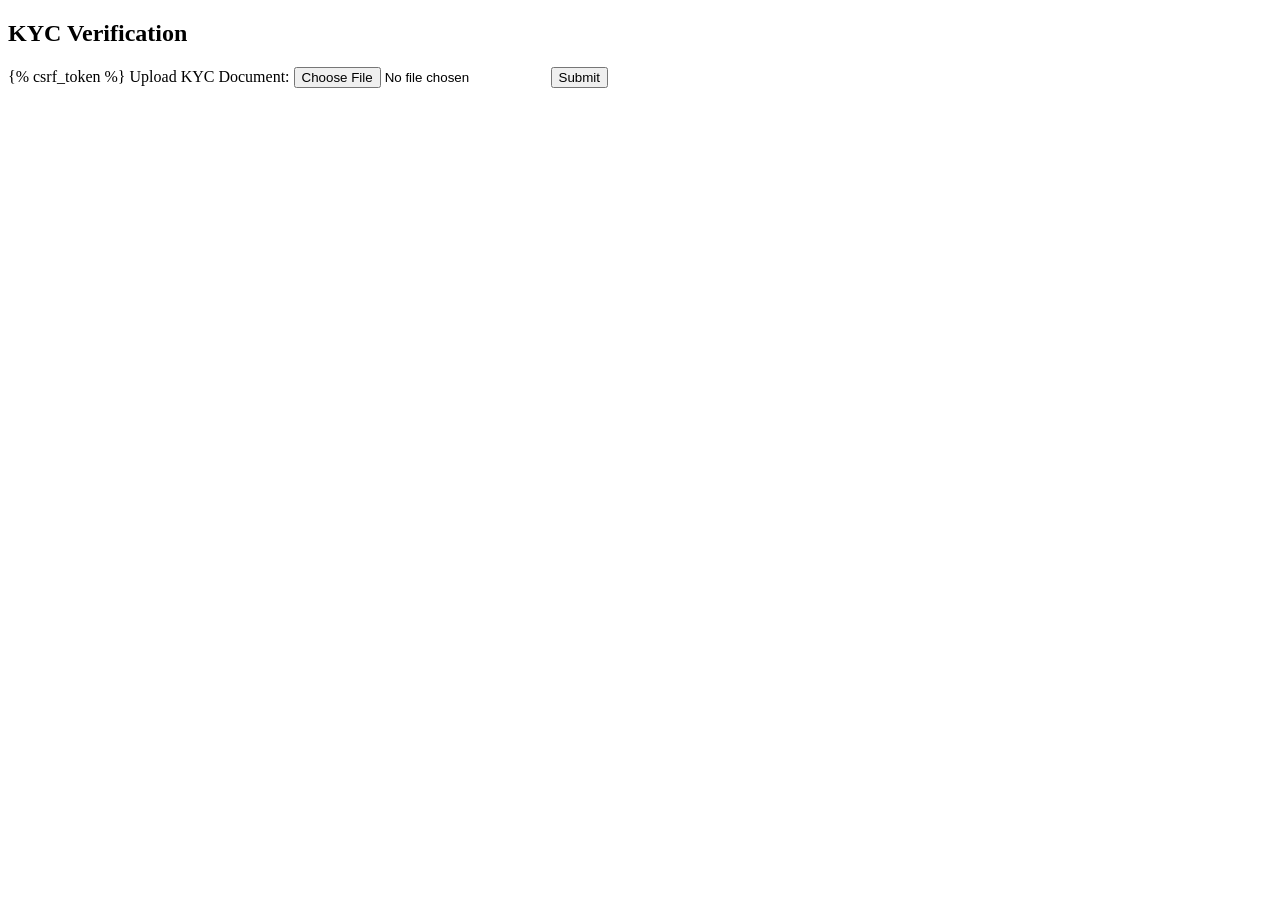
<file: templates/kyc_verification.html>
<!DOCTYPE html>
<head>
    <title>KYC Verification</title>
</head>
<body>
    <h2>KYC Verification</h2>
    <form method="post" enctype="multipart/form-data">
        {% csrf_token %}
        <label for="kyc_doc">Upload KYC Document:</label>
        <input type="file" name="kyc_doc" id="kyc_doc">
        <button type="submit">Submit</button>
    </form>
</body>
</html>
</file>
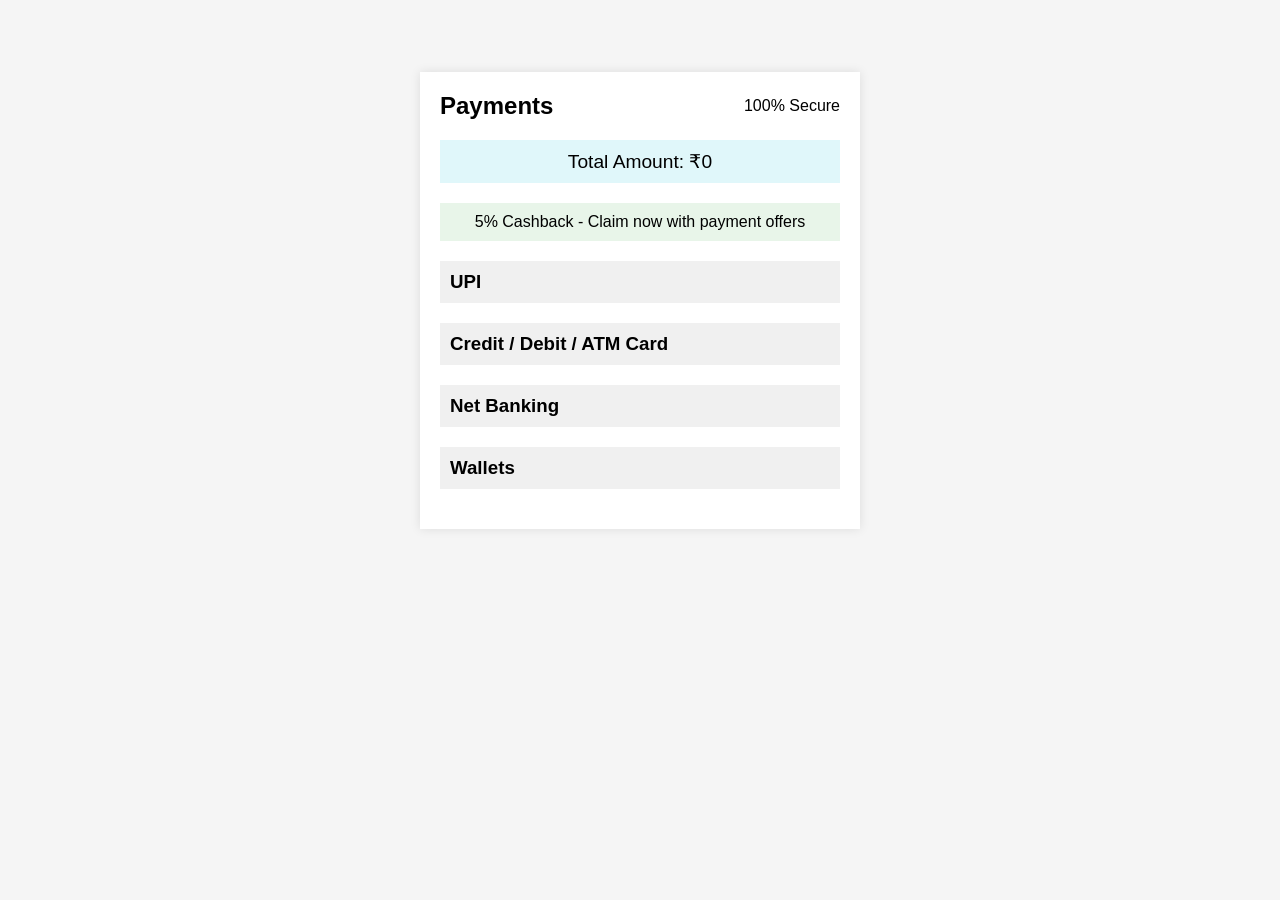
<file: templates/payment.html>
<!DOCTYPE html>
<html lang="en">
<head>
    <meta charset="UTF-8">
    <meta name="viewport" content="width=device-width, initial-scale=1.0">
    <title>Payment Screen</title>
    <style>
        /* Your existing CSS here */
        body {
            font-family: Arial, sans-serif;
            margin: 0;
            padding: 0;
            background-color: #f5f5f5;
        }
        .container {
            width: 100%;
            max-width: 400px;
            margin: 0 auto;
            padding: 20px;
            background-color: #fff;
            box-shadow: 0 0 10px rgba(0, 0, 0, 0.1);
        }
        .header {
            display: flex;
            justify-content: space-between;
            align-items: center;
        }
        .header h2 {
            margin: 0;
        }
        .total-amount {
            background-color: #e0f7fa;
            padding: 10px;
            margin: 20px 0;
            text-align: center;
            font-size: 1.2em;
        }
        .cashback {
            background-color: #e8f5e9;
            padding: 10px;
            margin: 10px 0;
            text-align: center;
            font-size: 1em;
        }
        .payment-method {
            margin: 20px 0;
        }
        .payment-method h3 {
            margin: 0;
            padding: 10px;
            background-color: #f0f0f0;
            cursor: pointer;
        }
        .payment-method .content {
            display: none;
            padding: 10px;
            background-color: #fafafa;
        }
        .payment-method.active .content {
            display: block;
        }
        .upi-input {
            display: flex;
            align-items: center;
            margin: 10px 0;
        }
        .upi-input input {
            flex: 1;
            padding: 10px;
            margin-right: 10px;
            border: 1px solid #ccc;
            border-radius: 4px;
        }
        .upi-input button {
            padding: 10px 20px;
            border: none;
            background-color: #007bff;
            color: #fff;
            border-radius: 4px;
            cursor: pointer;
        }
        .pay-button {
            width: 100%;
            padding: 15px;
            background-color: #28a745;
            color: #fff;
            border: none;
            border-radius: 4px;
            cursor: pointer;
            font-size: 1.2em;
        }
    </style>
</head>
<body>
    <br><br><br><br>
    <div class="container">
        <div class="header">
            <h2>Payments</h2>
            <span>100% Secure</span>
        </div>
        <div class="total-amount" id="total-amount">Total Amount: ₹0</div>
        <div class="cashback">5% Cashback - Claim now with payment offers</div>
        <div class="payment-method">
            <h3>UPI</h3>
            <div class="content">
                <div class="upi-input">
                    <input type="text" placeholder="Enter your UPI ID">
                    <button>Verify</button>
                </div>
                <button class="pay-button">Pay ₹<span id="pay-amount">0</span></button>
            </div>
        </div>
        <div class="payment-method">
            <h3>Credit / Debit / ATM Card</h3>
            <div class="content">
                <p>Add and secure cards as per RBI guidelines</p>
                <p>5% Unlimited Cashback on Flipkart Axis Bank Credit Card</p>
            </div>
        </div>
        <div class="payment-method">
            <h3>Net Banking</h3>
            <div class="content">
                <!-- Net Banking content here -->
            </div>
        </div>
        <div class="payment-method">
            <h3>Wallets</h3>
            <div class="content">
                <!-- Wallets content here -->
            </div>
        </div>
    </div>
    <script>
        // Listen for message from the calculate button page
        window.addEventListener('message', function(event) {
            if (event.data.totalAmount) {
                // Update the total amount and pay button amount
                document.getElementById('total-amount').textContent = 'Total Amount: ₹' + event.data.totalAmount;
                document.getElementById('pay-amount').textContent = event.data.totalAmount;
            }
        });

        // Toggle payment method content
        document.querySelectorAll('.payment-method h3').forEach(function (method) {
            method.addEventListener('click', function () {
                this.parentElement.classList.toggle('active');
            });
        });
    </script>
</body>
</html>
</file>
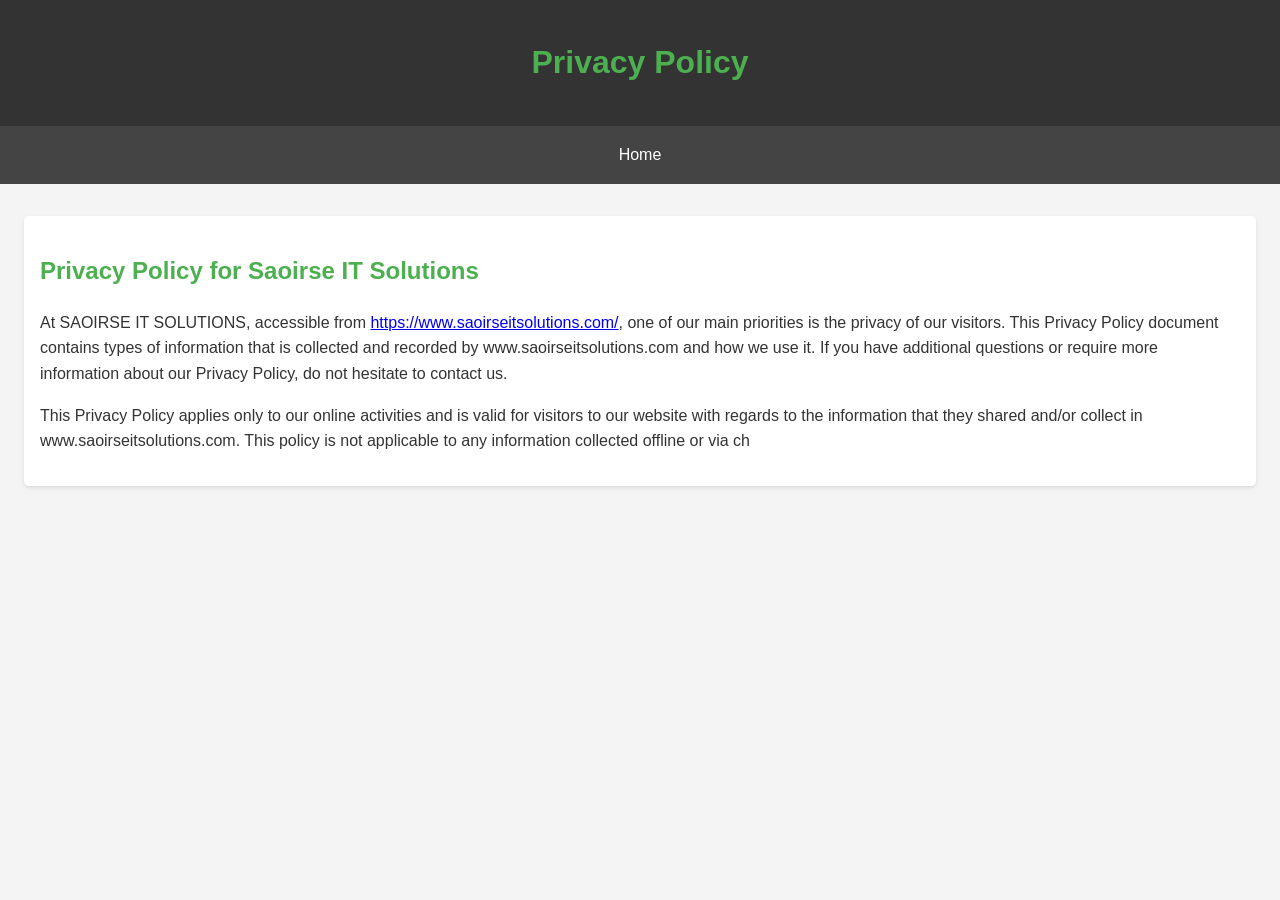
<file: templates/privacy.html>
<!DOCTYPE html>
<html lang="en">
<head>
    <meta charset="UTF-8">
    <meta name="viewport" content="width=device-width, initial-scale=1.0">
    <title>Privacy Policy - Saoirse IT Solutions</title>
    <style>
        body {
            font-family: Arial, sans-serif;
            line-height: 1.6;
            margin: 0;
            padding: 0;
            background-color: #f4f4f4;
            color: #333;
        }
        header, footer {
            background-color: #333;
            color: white;
            text-align: center;
            padding: 1rem;
        }
        nav {
            display: flex;
            justify-content: center;
            background-color: #444;
        }
        nav a {
            color: white;
            padding: 1rem;
            text-decoration: none;
        }
        nav a:hover {
            background-color: #575757;
        }
        .container {
            max-width: 1200px;
            margin: 2rem auto;
            padding: 1rem;
            background: white;
            border-radius: 5px;
            box-shadow: 0 2px 4px rgba(0, 0, 0, 0.1);
        }
        h1, h2 {
            color: #4CAF50;
        }
        ul {
            list-style: none;
            padding: 0;
        }
        ul li {
            margin: 0.5rem 0;
        }
    </style>
</head>
<body>
    <header>
        <h1>Privacy Policy</h1>
    </header>
    <nav>
        <a href="{% url 'index' %}">Home</a>
    </nav>
    <div class="container">
        <h2>Privacy Policy for Saoirse IT Solutions</h2>
        <p>
            At SAOIRSE IT SOLUTIONS, accessible from <a href="https://www.saoirseitsolutions.com/">https://www.saoirseitsolutions.com/</a>, one of our main priorities is the privacy of our visitors. 
            This Privacy Policy document contains types of information that is collected and recorded by www.saoirseitsolutions.com and how we use it. 
            If you have additional questions or require more information about our Privacy Policy, do not hesitate to contact us.
        </p>
        <p>
            This Privacy Policy applies only to our online activities and is valid for visitors to our website with regards to the information that they shared and/or collect in www.saoirseitsolutions.com. 
            This policy is not applicable to any information collected offline or via ch
</file>
